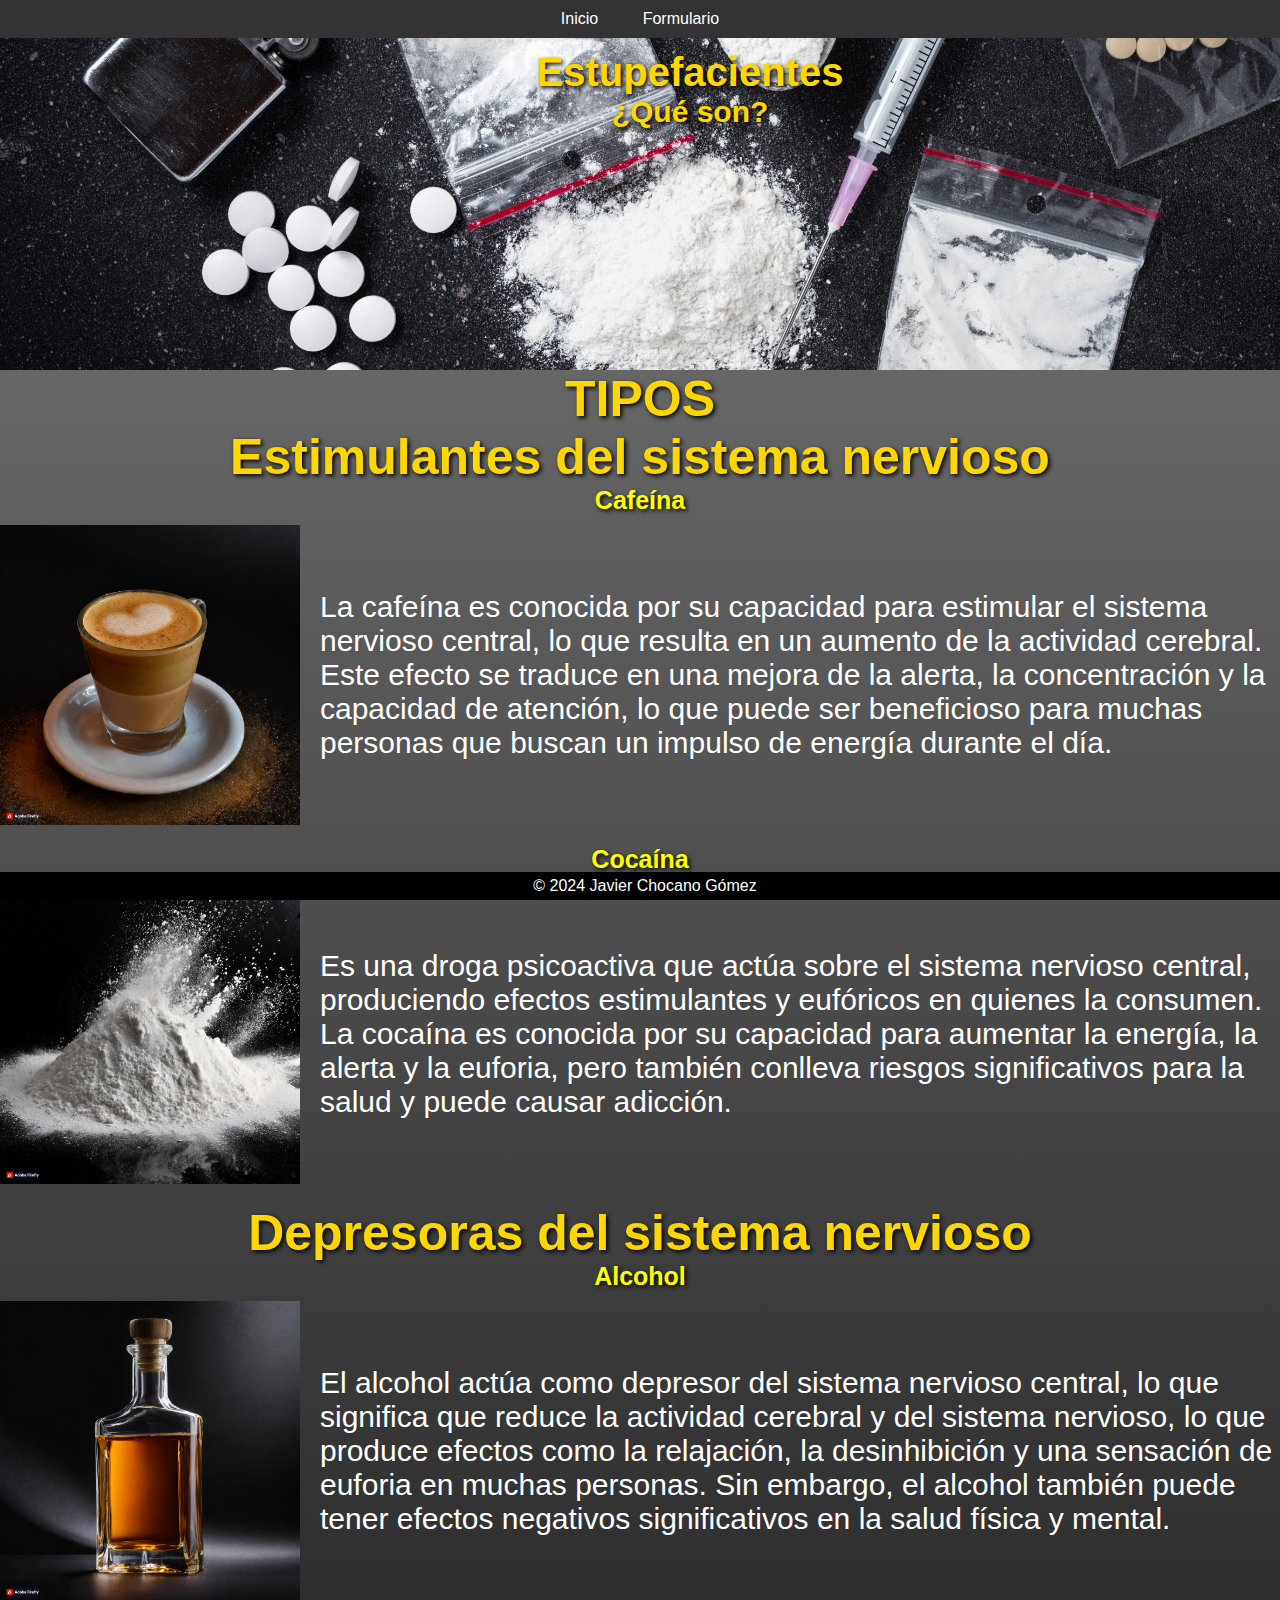
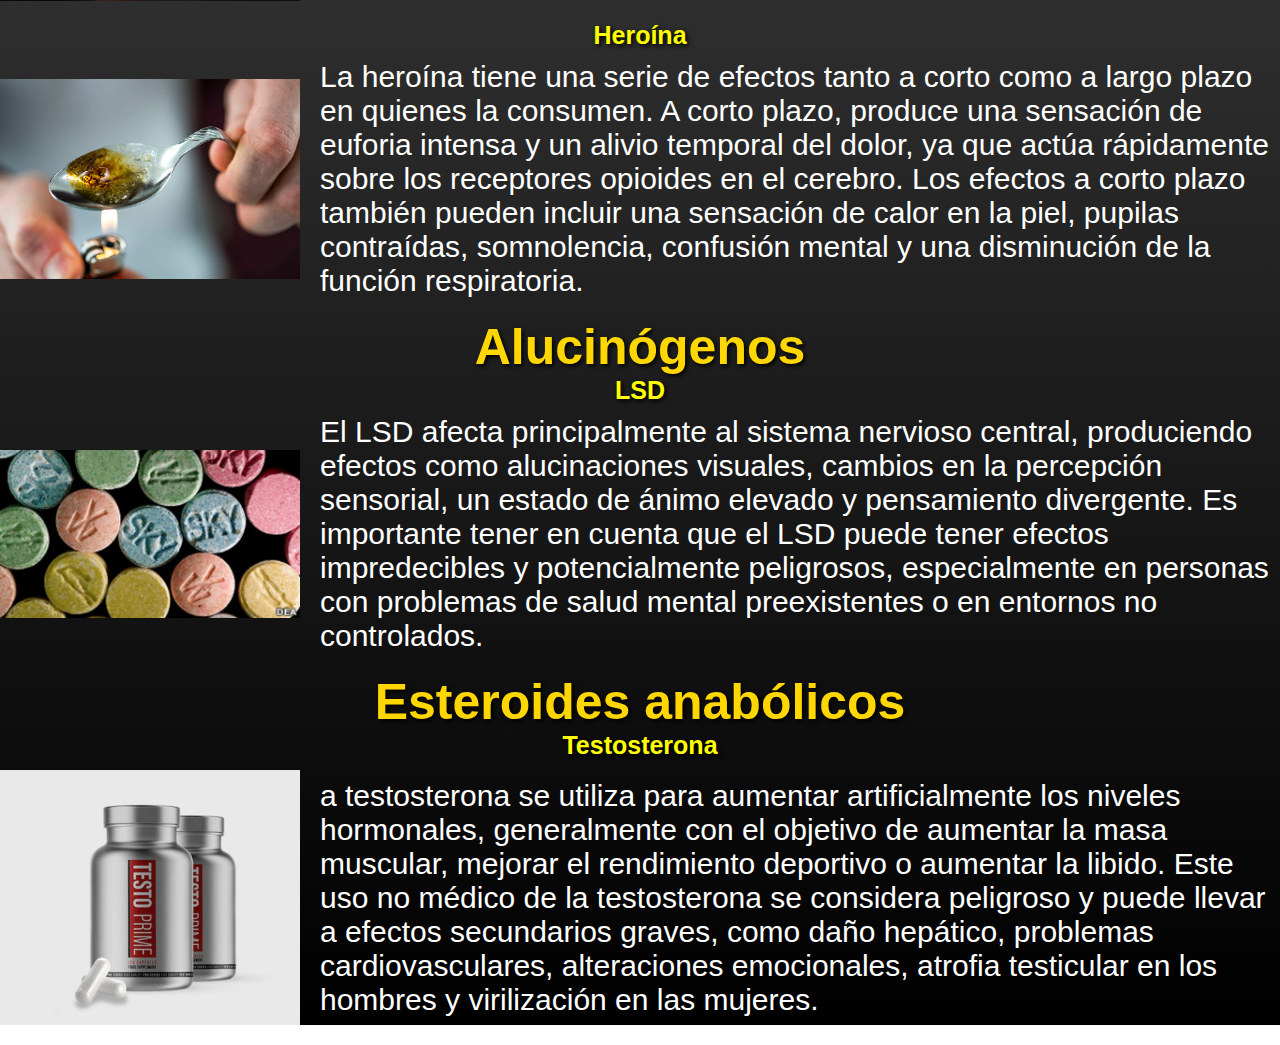
<file: proyecto/index.html>
<!DOCTYPE html>
<html lang="en">
<head>
    <meta charset="UTF-8">
    <meta name="viewport" content="width=device-width, initial-scale=1.0">
    <link rel="stylesheet" href="./css/estilo1.css">
    <title>Estupefacientes</title>
</head>
<body>
    
    <header>
        <nav>
            <ul>
                <li><a href="#inicio">Inicio</a></li>
                <li><a href="./formulario.html">Formulario</a></li>
            </ul>
        </nav>
    
    <section id="inicio">
        <h1>Estupefacientes</h1>
        <h2>¿Qué son?</h2>
        <p>Según la Organización mundial de la salud (OMS), droga es toda sustancia que introducida en un organismo vivo por <br>cualquier vía (inhalación, ingestión, intramuscular, endovenosa) es capaz de actuar sobre el sistema nervioso central provocando <br>una alteración física y/o psicológica, la experimentación de nuevas sensaciones o la modificación de un <br>estado psíquico, es decir, capaz de cambiar el comportamiento de la persona, y que posee la capacidad de generar dependencia y <br>tolerancia en sus consumidores</p>
    </section>
    </header>
    <main>
<div><h2>TIPOS</h2></div>
<section id="estimulantes">
    <h2>Estimulantes del sistema nervioso</h2>

    <div class="estimulante">
        <h3>Cafeína</h3>
        <div class="contenido">
            <img src="./fotos/cafe.jpg" alt="">
            <p>La cafeína es conocida por su capacidad para estimular el sistema nervioso central, lo que resulta en un aumento de la actividad cerebral. Este efecto se traduce en una mejora de la alerta, la concentración y la capacidad de atención, lo que puede ser beneficioso para muchas personas que buscan un impulso de energía durante el día.</p>
        </div>
    </div>

    <div class="estimulante">
        <h3>Cocaína</h3>
        <div class="contenido">
            <img src="./fotos/cocaina.jpg" alt="">
            <p>Es una droga psicoactiva que actúa sobre el sistema nervioso central, produciendo efectos estimulantes y eufóricos en quienes la consumen. La cocaína es conocida por su capacidad para aumentar la energía, la alerta y la euforia, pero también conlleva riesgos significativos para la salud y puede causar adicción.</p>
        </div>
    </div>
</section>


<section id="depresoras">
    <h2>Depresoras del sistema nervioso</h2>
<div class="depresora">
    <h3>Alcohol</h3>
<div class="contenido2">
    <img src="./fotos/alcohol.jpg" alt="">
    <p>El alcohol actúa como depresor del sistema nervioso central, lo que significa que reduce la actividad cerebral y del sistema nervioso, lo que produce efectos como la relajación, la desinhibición y una sensación de euforia en muchas personas. Sin embargo, el alcohol también puede tener efectos negativos significativos en la salud física y mental.</p>

</div>
</div>

<div class="depresora">
    <h3>Heroína</h3>
<div class="contenido2">
    <img src="./fotos/heroina.jpg" alt="">
    <p>La heroína tiene una serie de efectos tanto a corto como a largo plazo en quienes la consumen. A corto plazo, produce una sensación de euforia intensa y un alivio temporal del dolor, ya que actúa rápidamente sobre los receptores opioides en el cerebro. Los efectos a corto plazo también pueden incluir una sensación de calor en la piel, pupilas contraídas, somnolencia, confusión mental y una disminución de la función respiratoria.</p>


</div>
</div>

</section>
<section id="alucinogenos">
    <h2>Alucinógenos</h2>
<div class="alucinogeno">
    <h3>LSD</h3>
<div class="contenido3">
    <img src="./fotos/LSD.jpg" alt="">
    <p>El LSD afecta principalmente al sistema nervioso central, produciendo efectos como alucinaciones visuales, cambios en la percepción sensorial, un estado de ánimo elevado y pensamiento divergente. Es importante tener en cuenta que el LSD puede tener efectos impredecibles y potencialmente peligrosos, especialmente en personas con problemas de salud mental preexistentes o en entornos no controlados.</p>
    
</div>
</div>   
</section>
<section id="esteroides">
        <h2>Esteroides anabólicos</h2>
<div class="esteroide">
        <h3>Testosterona</h3>
<div class="contenido4">
        <img src="./fotos/testosterona.jpg" alt="">
        <p>a testosterona se utiliza para aumentar artificialmente los niveles hormonales, generalmente con el objetivo de aumentar la masa muscular, mejorar el rendimiento deportivo o aumentar la libido. Este uso no médico de la testosterona se considera peligroso y puede llevar a efectos secundarios graves, como daño hepático, problemas cardiovasculares, alteraciones emocionales, atrofia testicular en los hombres y virilización en las mujeres.</p>
        
</div>
</div>
</section>
    </main>
<footer>
    <p>&copy; 2024 Javier Chocano Gómez</p>
</footer>

</body>
</html>
</file>
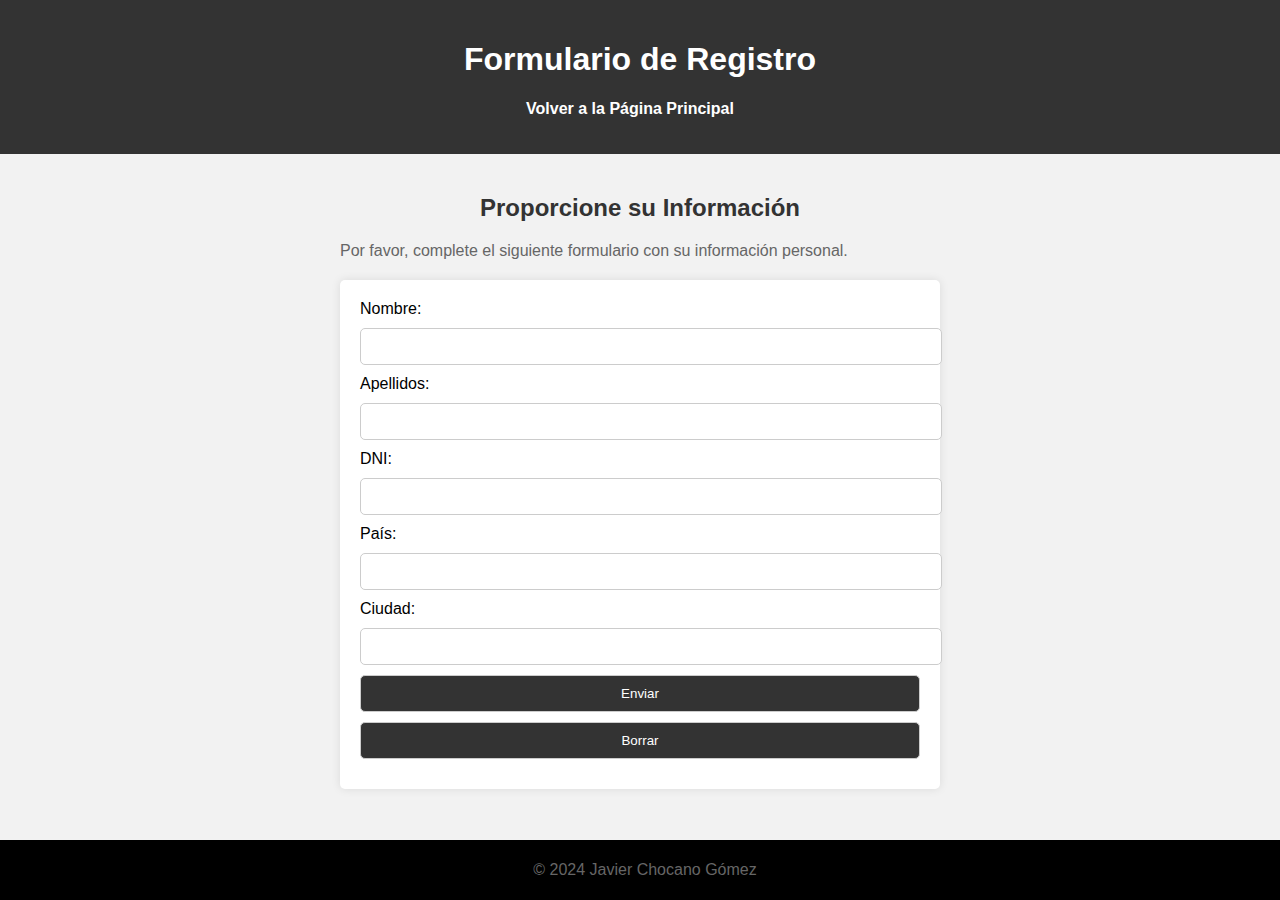
<file: proyecto/formulario.html>
<!DOCTYPE html>
<html lang="en">
<head>
    <meta charset="UTF-8">
    <meta name="viewport" content="width=device-width, initial-scale=1.0">
    <link rel="stylesheet" href="./css/estilo2.css">
    <title>Formulario</title>
</head>
<body>
    <header>
        <h1>Formulario de Registro</h1>
        <nav>
            <ul>
                <li><a href="./index.html">Volver a la Página Principal</a></li>
            </ul>
        </nav>
    </header>

    <main>
        <section id="informacion">
            <h2>Proporcione su Información</h2>
            <p>Por favor, complete el siguiente formulario con su información personal.</p>
        </section>

        <section id="formulario">
            <form action="mailto:javierchocanogomez@gmail.com" method="post" enctype="text/plain">
                <label for="nombre">Nombre:</label>
                <input type="text" id="nombre" name="nombre" maxlength="50" required><br>

                <label for="apellidos">Apellidos:</label>
                <input type="text" id="apellidos" name="apellidos" maxlength="50" required><br>

                <label for="dni">DNI:</label>
                <input type="text" id="dni" name="dni" required><br>

                <label for="pais">País:</label>
                <input type="text" id="pais" name="pais" required><br>

                <label for="ciudad">Ciudad:</label>
                <input type="text" id="ciudad" name="ciudad" required><br>

                <input type="submit" value="Enviar">
                <input type="reset" value="Borrar">
            </form>
        </section>
    </main>
    <footer>
        <p>&copy; 2024 Javier Chocano Gómez</p>
    </footer>
</body>
</html>
</file>
<file: proyecto/css/estilo1.css>
*{
    margin: 0;
    padding: 0; 
    font-family:'Gill Sans', 'Gill Sans MT', Calibri, 'Trebuchet MS', sans-serif;
    color: gold;
}
#inicio{background-image: url(../fotos/fondo.jpg);
    background-size: cover;
    background-repeat: no-repeat;
    background-position: center;
    height: 30vh;
    width: 100%;
    
}
main {
    background-image: linear-gradient(to bottom, #666, #000); 
    background-repeat: no-repeat;
    background-size: cover; 
}


main h2, h3 {
    text-align: center;
}
main h2 {
    font-size: 50px;
    text-shadow: 2px 2px 4px black;
}

main h3 {
    font-size:25px ;
    color: yellow;
    text-shadow: 2px 2px 4px black;
}
p {color: white ;}
nav {
    position: fixed; 
    top: 0; 
    width: 100%; 
    background-color: #333; 
    padding: 10px 0; 
    z-index: 999; 
}

ul {
    list-style: none; 
    margin: 0; 
    padding: 0; 
    text-align: center; 
}

li {
    display: inline-block; 
}


a {
    text-decoration: none; 
    color: #fff; 
    padding: 10px 20px; 
    transition: color 0.3s, font-size 0.3s; 
}


a:hover {
    color: gold ; 
    font-size: 70px; 
}

#inicio {
    text-align: center; 
    padding: 50px; 
    font-size: 20px; 
}

/* Estilos del h1 */
#inicio h1 {
    font-size: 40px; 
    transition: font-size 0.3s; 
    text-shadow: 2px 2px 4px black;
}

/* Estilos del h2 */
#inicio h2 {
    font-size: 30px; 
    text-shadow: 2px 2px 4px black;

}


#inicio p {
    display: none; 
    color: white; 
    text-shadow: 2px 2px 2px black; 
}


#inicio h2:hover + p {
    display: block; /
}


.estimulante, .depresora, .alucinogeno, .esteroide {
    margin-bottom: 20px; 
}

.estimulante h3, .depresora h3, .alucinogeno h3, .esteroide h3 {
    margin-bottom: 10px; 
    text-align: center;
}

.contenido, .contenido2, .contenido3, .contenido4 {
    display: flex; 
    align-items: center; 
}

.contenido img, .contenido2 img, .contenido3 img, .contenido4 img {
    width: 300px; 
    margin-right: 20px; 
}
.estimulante p, .depresora p, .alucinogeno p, .esteroide p{
    font-size: 30px;
}
footer {
    
    background-color: #000;
    color: #fff;
    padding: 5px;
    text-align: center;
    position: fixed;
    bottom: 0;
    width: 100%;
}
</file>
<file: proyecto/css/estilo2.css>
body {
    font-family: Arial, sans-serif;
    margin: 0;
    padding: 0;
    background-color: #f2f2f2;
}

header {
    background-color: #333;
    color: white;
    padding: 20px;
    text-align: center;
}

nav ul {
    list-style-type: none;
    padding: 0;
}

nav ul li {
    display: inline;
    margin-right: 20px;
}


nav ul li a {
    color: white;
    text-decoration: none;
    font-weight: bold;
}

nav ul li a:hover {
    color: gold; 
}


main {
    max-width: 600px;
    margin: auto;
    padding: 20px;
}

section {
    margin-bottom: 20px;
}

h2 {
    color: #333;
    text-align: center;
}

p {
    color: #666;
}

form {
    background-color: white;
    padding: 20px;
    border-radius: 5px;
    box-shadow: 0 0 10px rgba(0, 0, 0, 0.1);
}

label {
    display: block;
    margin-bottom: 10px;
}

input[type="text"],
input[type="submit"],
input[type="reset"] {
    width: 100%;
    padding: 10px;
    margin-bottom: 10px;
    border: 1px solid #ccc;
    border-radius: 5px;
}

input[type="submit"],
input[type="reset"] {
    background-color: #333;
    color: white;
    cursor: pointer;
}

input[type="submit"]:hover,
input[type="reset"]:hover {
    background-color: #555;
}

input[type="submit"]:focus,
input[type="reset"]:focus {
    outline: none;
}
footer {
    
    background-color: #000;
    color: #fff;
    padding: 5px;
    text-align: center;
    position: fixed;
    bottom: 0;
    width: 100%;
}
</file>
